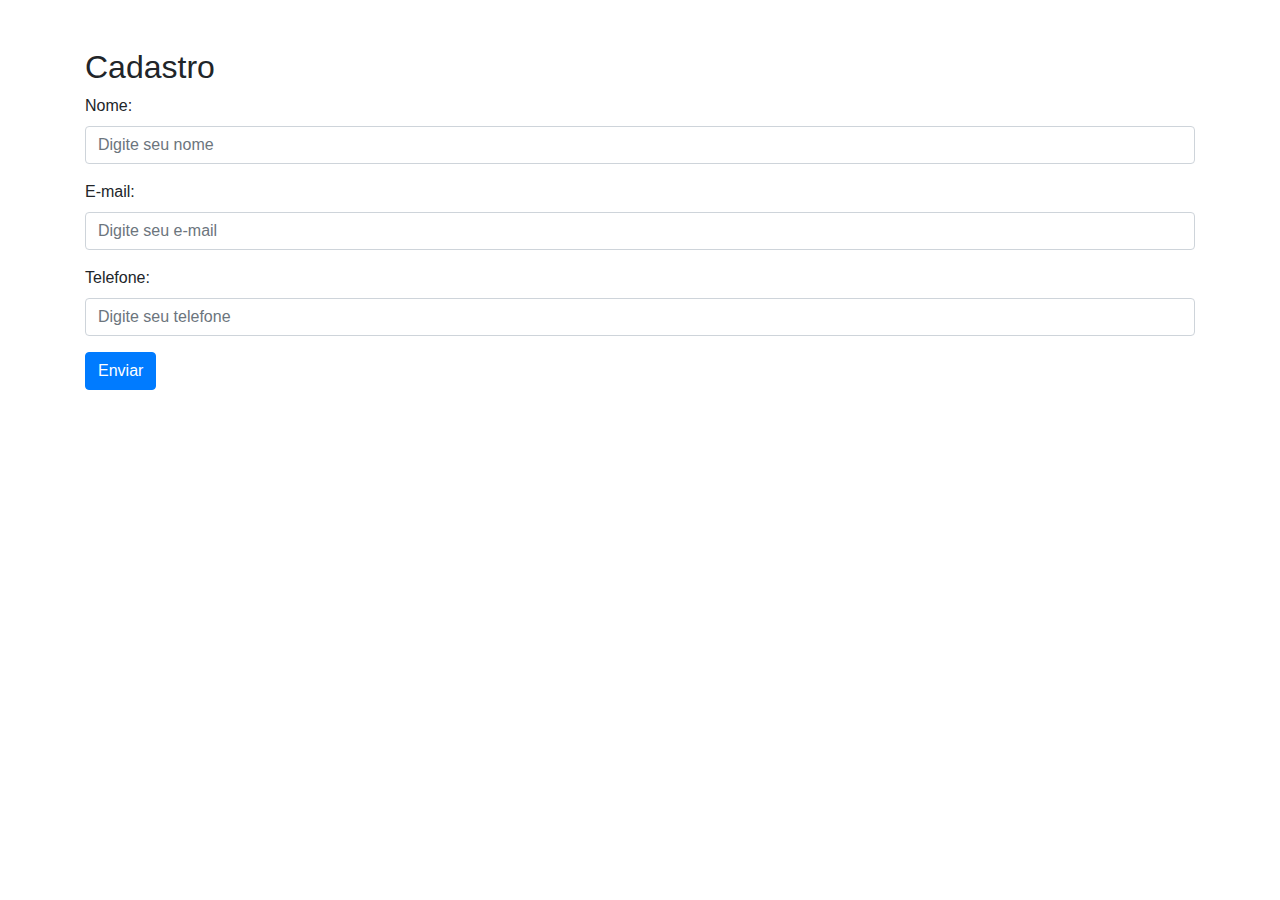
<file: index.html>
<html lang="pt-BR">
<head>
  <meta charset="UTF-8">
  <meta name="viewport" content="width=device-width, initial-scale=1.0">
  <title>Formulário de Cadastro</title>
  <!-- Adicionar o Bootstrap via CDN -->
  <link
    rel="stylesheet"
    href="https://maxcdn.bootstrapcdn.com/bootstrap/4.5.2/css/bootstrap.min.css"
  >
</head>
<body>
  <div class="container mt-5">
    <h2>Cadastro</h2>
    <form>
      <div class="form-group">
        <label for="nome">Nome:</label>
        <input type="text" class="form-control" id="nome" placeholder="Digite seu nome" name="nome">
      </div>
      <div class="form-group">
        <label for="email">E-mail:</label>
        <input type="email" class="form-control" id="email" placeholder="Digite seu e-mail" name="email">
      </div>
      <div class="form-group">
        <label for="telefone">Telefone:</label>
        <input type="tel" class="form-control" id="telefone" placeholder="Digite seu telefone" name="telefone">
      </div>
      <button type="submit" class="btn btn-primary">Enviar</button>
    </form>
  </div>

  <!-- Adicionar os scripts do Bootstrap via CDN -->
  <script src="https://ajax.googleapis.com/ajax/libs/jquery/3.5.1/jquery.min.js"></script>
  <script src="https://cdnjs.cloudflare.com/ajax/libs/popper.js/1.16.0/umd/popper.min.js"></script>
  <script src="https://maxcdn.bootstrapcdn.com/bootstrap/4.5.2/js/bootstrap.min.js"></script>
</body>
</html>
</file>
